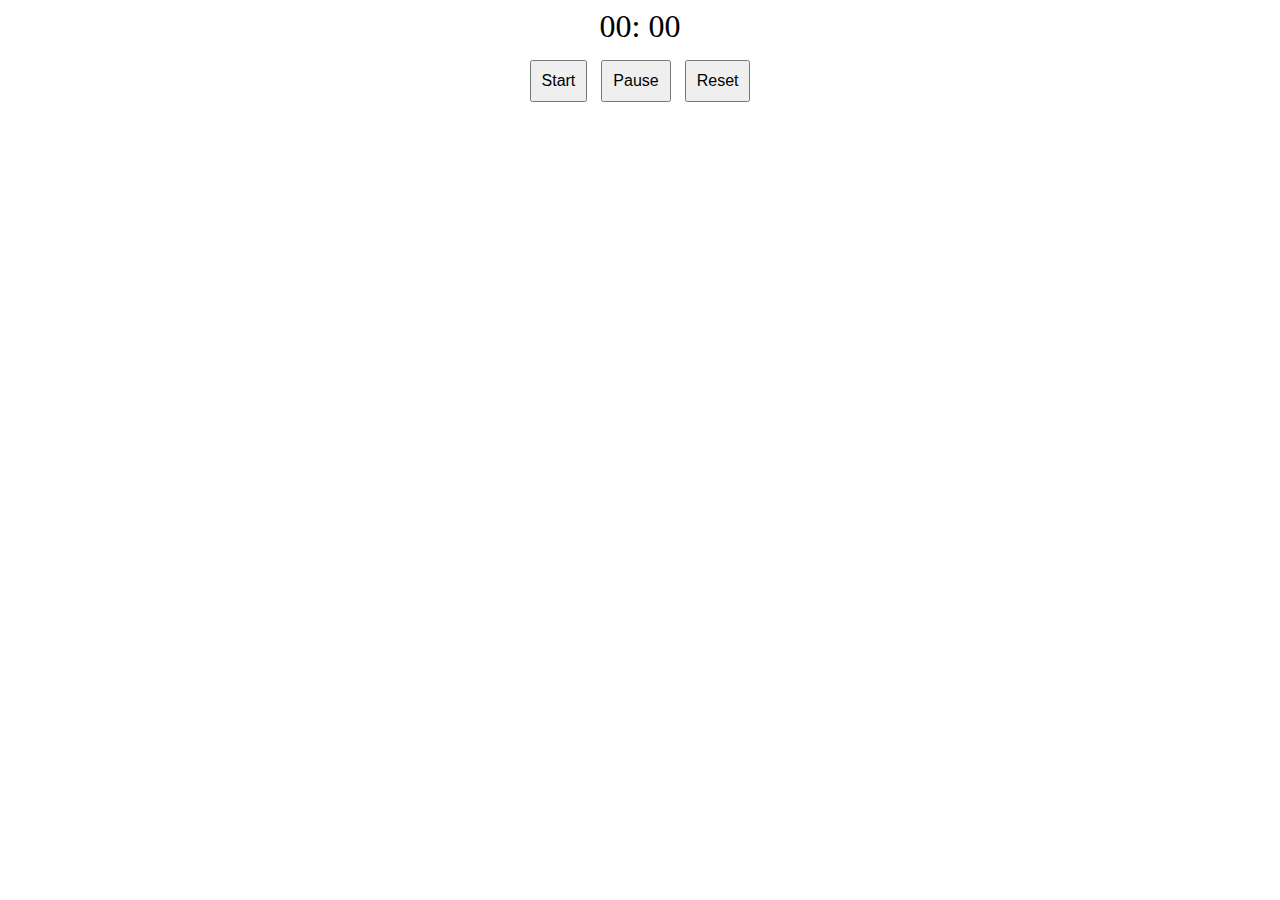
<file: task3/index.html>
<html lang="en">
<head>
    <meta charset="UTF-8">
    <meta name="viewport" content="width=device-width, initial-scale=1.0">
    <link rel="stylesheet" href="style.css">
    <title>Document</title>
    <script>
        document.addEventListener('DOMContentLoaded',function(){
            let timer;
            let seconds=0;
            let minutes=0;
            function updateDisplay(){
                document.getElementById('minutes').textContent=minutes<10?'0'+minutes:minutes;
                document.getElementById('seconds').textContent=seconds<10?'0'+seconds:seconds;
            }
            function startTime(){
                timer=setInterval(() => {
                seconds++;
                if(seconds>59){
                    seconds=0;
                    minutes++;
                }
                updateDisplay();
            }, 1000);
            }
            document.getElementById('start').addEventListener('click', function(){
                clearInterval(timer);
                startTime();
            })
            document.getElementById('pause').addEventListener('click',function(){
                clearInterval(timer)
            })
            document.getElementById('reset').addEventListener('click',function(){
                clearInterval(timer);
                minutes=0;
                seconds=0;
                updateDisplay()
            })
        })
    </script>
</head>
<body>
    <div>
        <span id="minutes">00</span>:
        <span id="seconds">00</span>
      </div>
      <button id="start">Start</button>
      <button id="pause">Pause</button>
      <button id="reset">Reset</button>    

</body>
</html>
</file>
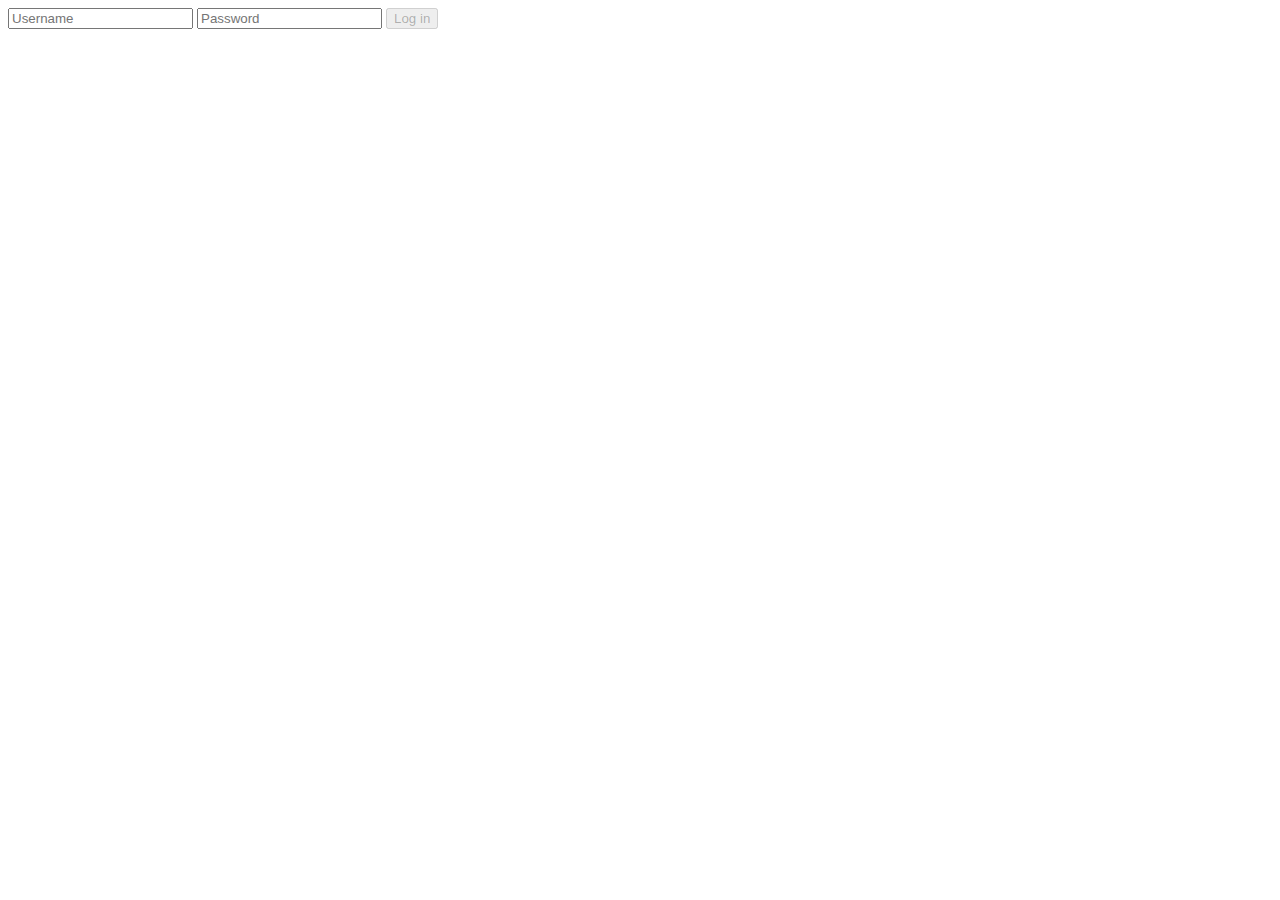
<file: task4/index.html>
<html lang="en">
<head>
    <meta charset="UTF-8">
    <meta name="viewport" content="width=device-width, initial-scale=1.0">
    <title>Document</title>
    <script>
        document.addEventListener('DOMContentLoaded',(event)=>{
            const form=document.getElementById('loginFrom');
            const userNameInput=form.querySelector('input[name="username"]');
            const passwordInput=form.querySelector('input[name="password"]');
            const submitButton=form.querySelector('input[type="submit"]');
            function check(){
                const username=userNameInput.value;
                const password=passwordInput.value;
                submitButton.disabled=username.length<6 || password.length<6;
            }
            userNameInput.addEventListener('keyup',check);
            passwordInput.addEventListener('keyup',check);
            form.addEventListener('submit',function(event){
                event.preventDefault();
                alert(`Username: ${userNameInput.value}\nPassword: ${passwordInput.value}`);
            });
        })
    </script>
</head>
<body>
    <form id="loginFrom">
        <input type="text" name="username" placeholder="Username" />
        <input type="text" name="password" placeholder="Password" />
        <input type="submit" value="Log in" disabled />
    </form>

</body>
</html>
</file>
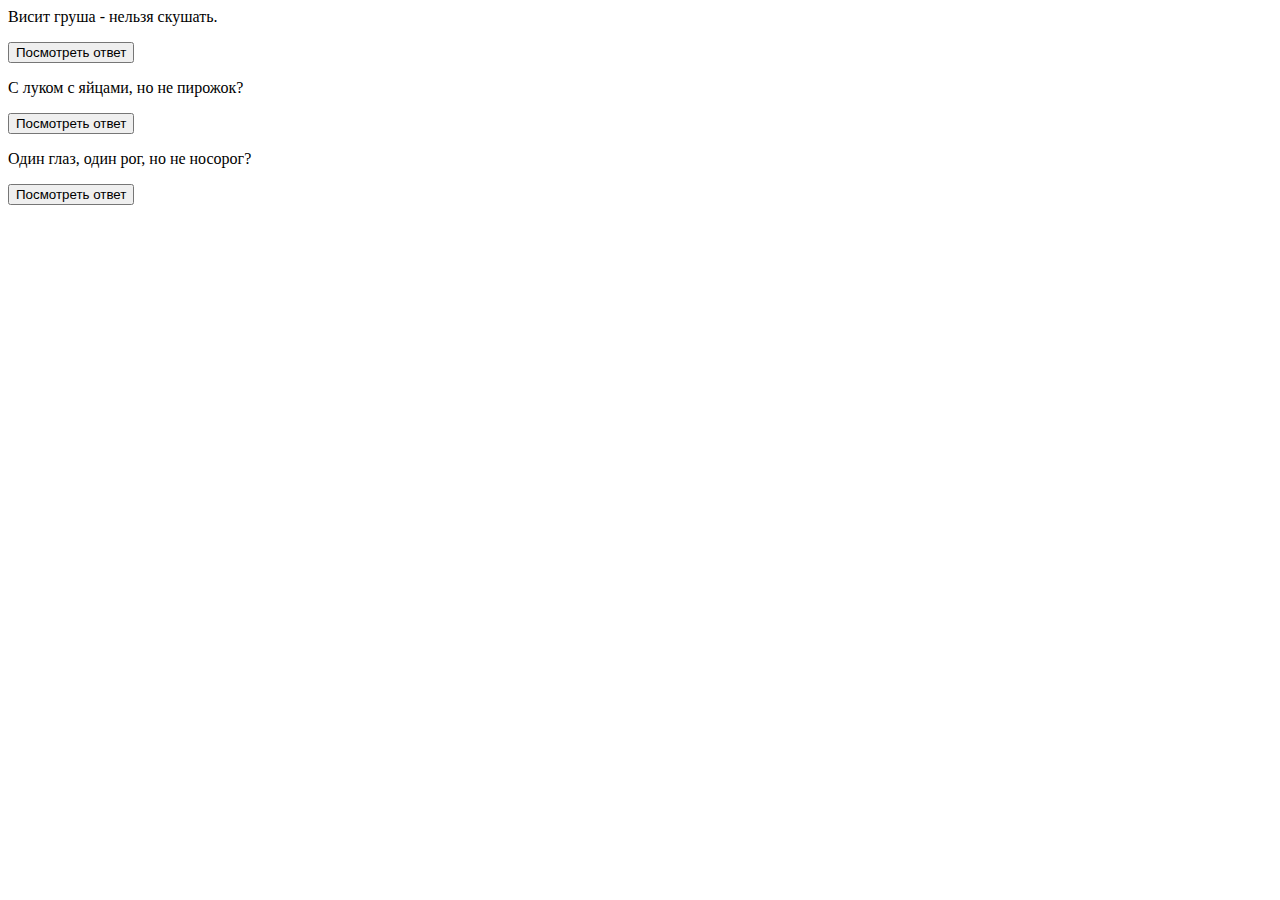
<file: task5/index.html>
<html lang="en">
<head>
    <meta charset="UTF-8">
    <meta name="viewport" content="width=device-width, initial-scale=1.0">
    <link rel="stylesheet" href="style.css">
    <title>Document</title>
    <script>
        document.addEventListener('DOMContentLoaded',()=>{
            function addButton(){
            let par=document.querySelectorAll('p.question');
            par.forEach(element => {
                let button=document.createElement('button');
                button.classList.add('show');
                button.textContent='Посмотреть ответ';
                element.insertAdjacentElement('afterend',button);
                button.addEventListener('click',()=>{
                    const answer=element.querySelector('.answer');
                    if(answer.classList.contains('show')){
                        answer.classList.remove('show');
                        button.textContent='Посмотреть ответ';
                    }else{
                        answer.classList.add('show');
                        button.textContent='Скрыть ответ';
                    }
                });
            });
        }
            addButton();
        });
    </script>  
</head>
<body>
    <p class="question">
        Висит груша - нельзя скушать.
        <span class="answer">Лампочка</span>
      </p>
      
      <p class="question">
        С луком с яйцами, но не пирожок?
        <span class="answer">Робин Гуд</span>
      </p>
      
      <p class="question">
        Один глаз, один рог, но не носорог?
        <span class="answer">Корова из-за угла выглядывает</span>
      </p>
    
</body>
</html>
</file>
<file: task3/style.css>
div {
  font-size: 2em;
  margin-bottom: 10px;
}
body{
    text-align: center;
}
button {
    font-size: 1em;
    padding: 10px;
    margin: 5px;
}
</file>
<file: task5/style.css>
.answer {
    display: none; 
    transition: all 0.5s ease; 
}
.answer.show {
    display: block;
}
</file>
